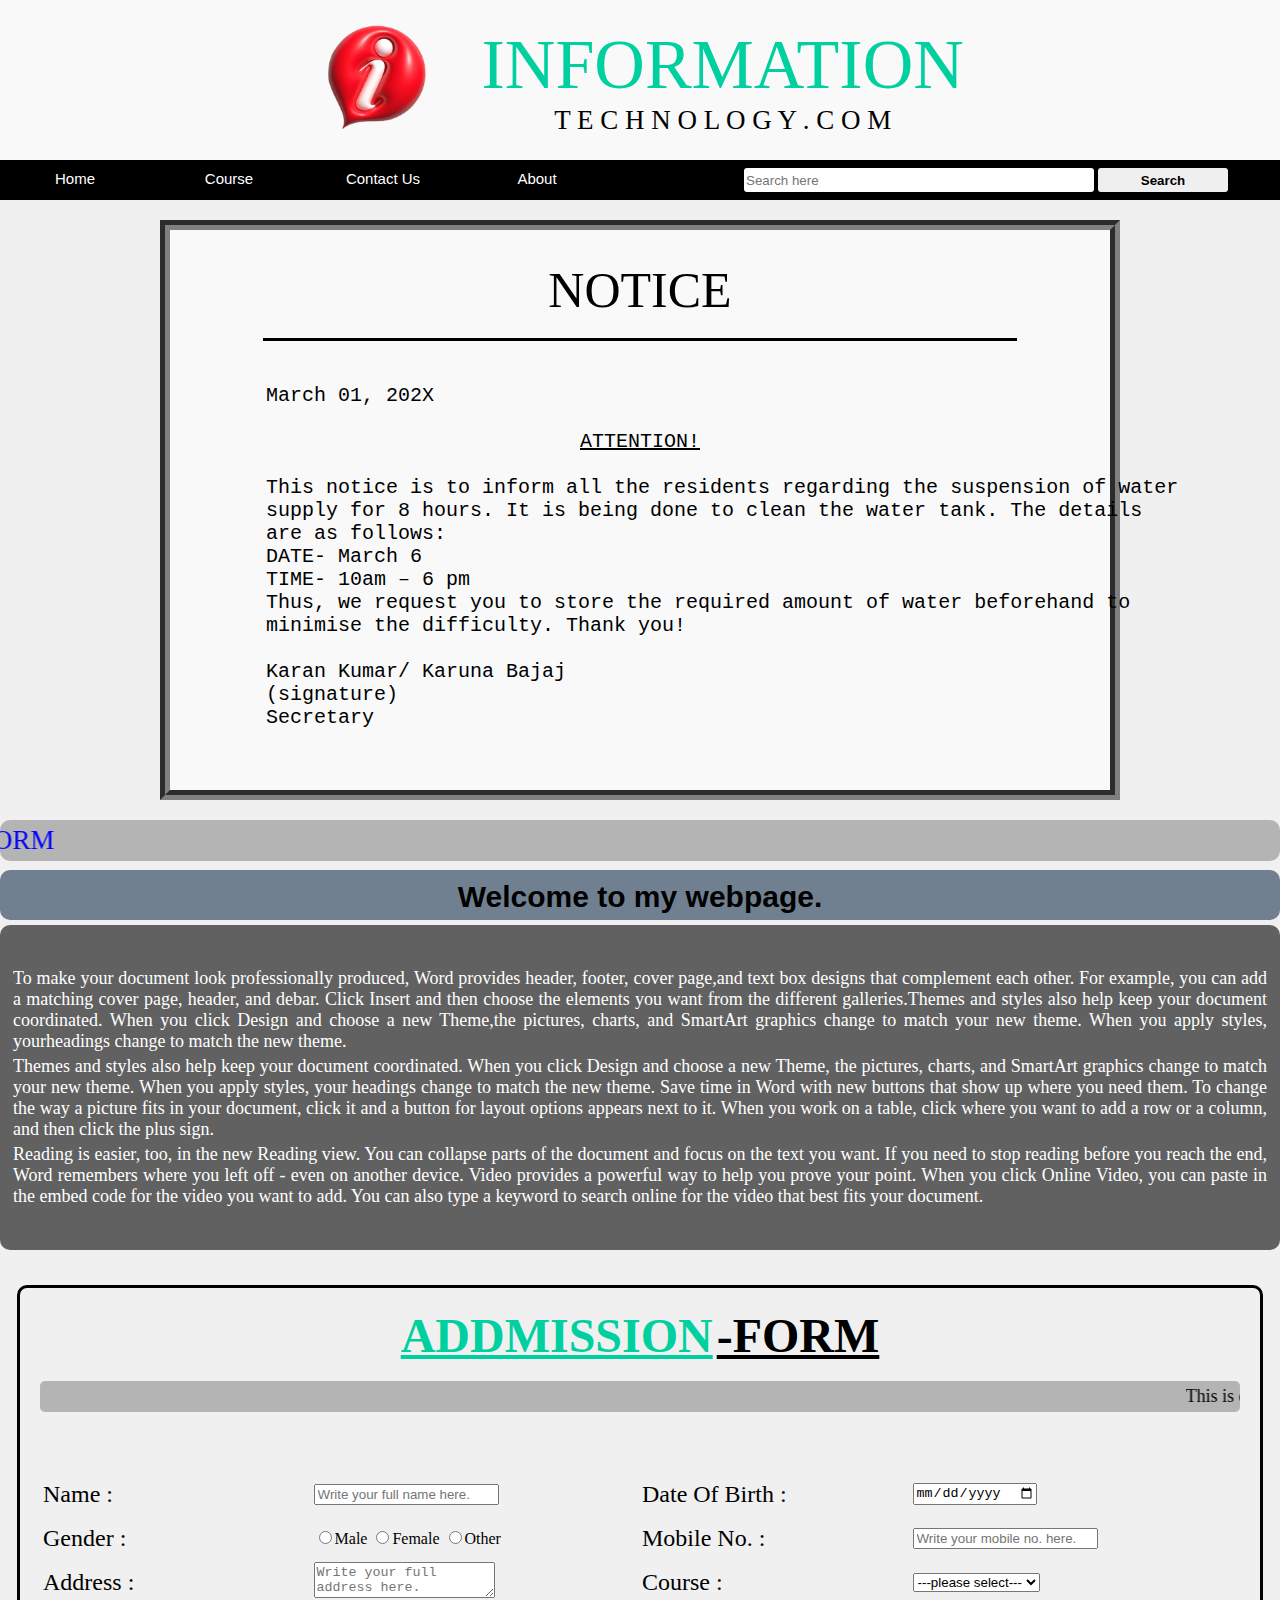
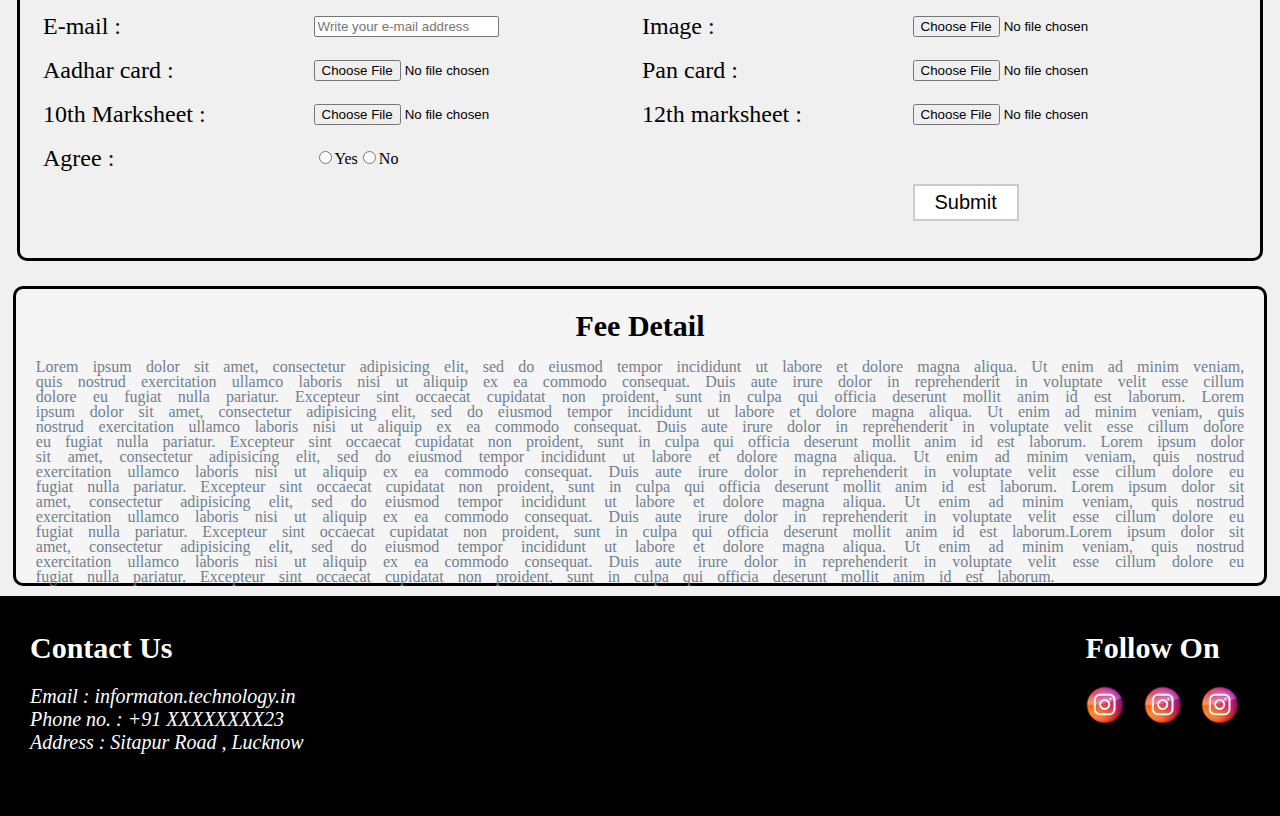
<file: index.html>
<!DOCTYPE html>
<html>
	<head>
		<meta charset="UTF-8">
		<meta lang="en-US">
		<meta name="keyword" content="information technology, IT industry">
		<meta name="author" content="information_technology.com">
		<meta name="description" content="This is the best information technology website.">
		<title>Information_Technology.com</title>
		<link rel="stylesheet" href="style.css">
		<style>
			#box{
				width: 75%;
				height: 580px;
				background: #f9f9f9;
				border-color: grey;
				border-style: groove;
				border-width: 10px;
				margin-top: 20px;
				margin-bottom: 20px;
				padding-top: 20px;
				box-sizing: border-box;
			}
			body{
				margin: 0px;
			}
			#row{
				width: 100%;
				height: 30px;
				border-width: 0px;
				border-color: #f0f0f0;
				border-style: solid;
				text-align: center;
				margin: 0px;
			}
			#col{
				width: 20%;
				height: 30px;
				border-width: 2px;
				border-style: solid;
				border-color: #f0f0f0;
				text-align: center;
				background-color: #b4b4b4;
				box-sizing: border-box;
			    float: left;
				padding: 2px 2px;
			}

			.dropdown{
				display: inline-block;
			}
			.dropdown a{
				background-color: #b4b4b4;
				color: black;
			    display: block;
			    height: 10 px;
			    text-decoration: none;
			    padding: 0px 70px;
			}
			.dropdown .content{
				display: none;
				position: absolute;
				background-color: #b4b4b4;
				text-align: center;
				box-shadow: 2px 2px 5px black;	
			}
			.dropdown:hover .content{
				display: block;
			}
			.dropdown:hover #col{
				background-color: #b4b4b4;
			}
			.dropdown a:hover{
				background-color: #787878;
			}
			marquee{
				padding: 5px 5px;
			}
			.navbar{
				width: 100%;
				height: 50px;
				background-color: slategray;
				border-radius: 10px;
				color: black;
				font-size: 30px;
			 	font-family: sans-serif;
			 	padding: 10px;
			 	font-weight: bold;
			 	margin-bottom:5px;
			 	box-sizing: border-box;
			 	
			}
			#enquiry_form{
				width: 1200px;
				height: 530px;
				border:3px solid black ;
				margin-top: 35px;
				margin-bottom: 25px;
				padding: 20px;
				border-radius: 10px;
			}
			#submit{
				border:2px solid #ccc;
				font-size: 20px;
				padding: 5px 20px 5px 20px;
				background-color: white;
			}
			footer{
				width: 100%;
				height: 220px;
				background-color: rgb(0, 0, 0);
				color: white;
				box-sizing: border-box;
			}
			#contact_us{
				float: left;
				font-size: 20px;
				margin-left: 30px;
				margin-top: 15px;
				width: 300px;
				text-align: left;
			}
			#follow_on{
				float: right;
				font-size: 30px;
				margin-right: 30px;
				margin-top:15px;
			}
			#foot{
				font-size: 30px;
				margin-right: 30px;
				margin-top:20px;
			}
			#logo{
				width:40px;
				margin-right: 10px;
			}
			ul{
				padding: 0;
				margin:0;
				list-style: none;
				float:left;
			}
			a{
				text-decoration: none;
				color:white;
			}
			li{ 
				width:150px;
				height: 40px;
				background-color: black;
				display: inline-block;
				text-align: center;
				padding-top: 10px;
				box-sizing: border-box;
				font-family: sans-serif;
				font-size: 15px;
			}
			nav{
				width:100%;
				height: 40px;
				box-sizing: border-box;
				background-color: black;
			}
			li:hover{
				background-color: grey;
				border-radius: 10px;
				transition: 1s;
			}
			li:hover a{
				color:antiquewhite;
				font-weight: bold;
				font-size: 16px;
				transition: 1s;

			}

			#search_box{
				width: 350px;
				height: 24px;
				box-sizing: border-box;
				margin-top: 8px;
				margin-left: 80px;
				border-radius: 3px;
				border: none;
			}
			#search_box:focus{
				background-color: black;
				color: white;
				outline:none;
			}
			#search_btn{
				width:130px;
				height: 24px;
				margin-bottom: 2px;
				font-weight: bold;
				font-family: sans-serif;
				cursor:pointer;
				border-radius: 3px;
				border: none;
			}
			#search_btn:hover{
				background-color: grey;
				color:white;
				transition: 0.5s;
				border-radius: 3px;
				border: none;
			}
			fieldset{
				width: 98%;
				height: 300px;
				padding: 20px;
				margin: 10px auto;
				border:3px solid black;
				border-radius: 10px;
				background-color: whitesmoke;
				box-sizing: border-box;
			}
			#fee{
				font-size: 30px;
				font-family: britannic;
				font-weight: bold;
			}
			#lorem{
				color: slategrey;
				text-align: justify;
				word-spacing: 10px;
				line-height: 15px;
			}
			*::selection{
				background-color: black;
				color: lightgreen;
			}
			#drop{
				position:relative;
			}

			#content{
				position: absolute;
				left:0px;
				margin-top:13px;
				display: none;
			}
			#drop:hover #content{
				display: block;
			}
			#drop-btn{
				font-weight: normal;
				font-family: sans-serif;
			}
			#drop-btns{
				font-weight: normal;
				font-family: sans-serif;
			}
		    #content #drop-btn:hover{
				font-weight: bold;
				transition: 0.5s;
				font-size: 17px;
			}
			#content #drop-btns:hover{
				font-weight: bold;
				transition: 0.5s;
				font-size: 17px;
			}
			#drop-btns{
				position: relative;
			}
			#contents{
				position: absolute;
				margin-top: 10px;
				left:150px;
				top:110px;
				display: none;
			}
			#drop-btnj{
				font-weight: normal;
				font-family: sans-serif;
			}

			#drop-btns:hover #contents{
				display:block;
				position: absolute;
			}
			#contents #drop-btns{
				color: whitesmoke;
				font-weight: bold;
			}
		</style>
	</head>
	<body style="background: #f0f0f0; text-align: center;">
		<header><table width="100%" bgcolor="#f9f9f9">
			<tr>
			<td width="100"></td>
			<td align="right" width="450"><img src="logo.png" alt="Logo" width="200px" height="150px"></td>
		    <td align="center" width="414"><font style="font-size: 70px;" color="solid cyan" face="Britannic">INFORMATION</font><br>
		    <font style="font-size: 27px;" face="MS Reference Sans Serif">T E C H N O L O G Y  .  C O M</font></td>
		    <td width="400"></td></tr>
	    </table>
	    <nav>
	    	<ul>
	    		<li><a href="#index.html">Home</a></li>
	    		<li id="drop"><a href="#">Course</a>
	    			<ul id="content">
	    				<li><a href="#" id="drop-btn">HTML</a></li>
	    				<li><a href="#" id="drop-btn">CSS2</a></li>
	    				<li><a href="#" id="drop-btn">CSS3</a></li>
	    				<li><a href="#" id="drop-btns">JAVA-SCRIPT</a>
	    					<ul id="contents">
	    						<li><a href="#" id="drop-btnj">Task-1</a></li>
	    						<li><a href="#" id="drop-btnj">Task-2</a></li>
	    						<li><a href="#" id="drop-btnj">Task-3</a></li>
	    						<li><a href="#" id="drop-btnj">Task-4</a></li>
	    					</ul>
	    				</li>
	    			</ul>
	    		</li>
	    		<li><a href="#contact_us">Contact Us</a></li>
	    		<li><a href="#about">About</a></li>
	    	</ul> 
	    	<form>
	    		<input type="search" name="search" placeholder="Search here" id="search_box">
	    		<button id="search_btn">Search</button>
	    	</form>
	    </nav>
		</header>

		
        <center><div id="box">
        	<font style="font-family: Algerian; font-size: 50px; line-height: 80px;">NOTICE</font>

        	<hr width="80%" size="3" color="black">

        	<font size="5" face="system" align="left"><pre>

	March 01, 202X
				<center><u>ATTENTION!</u></center>
	This notice is to inform all the residents regarding the suspension of water
	supply for 8 hours. It is being done to clean the water tank. The details 
	are as follows:
	DATE- March 6
	TIME- 10am – 6 pm
	Thus, we request you to store the required amount of water beforehand to 
	minimise the difficulty. Thank you!

	Karan Kumar/ Karuna Bajaj
	(signature)
	Secretary	


        	</pre></font>
        </div></center>
       
		<a href="form.html"><marquee style="font-size:27px; background: #b4b4b4; color:blue; border-radius: 10px;" direction="right" >ENQUIRY FORM</marquee></a>

		<nav class="navbar">Welcome to my webpage.</nav>
	
		<table width="100%" width="600" style="background: #616161; color: white; text-align: left; font-size: 18px; border-radius: 10px; text-align: justify; padding: 40px 10px; margin: 2px 0px;">
		<tr>
		<td>To make your document look professionally produced, Word provides header, footer, cover page,and text box designs that complement each other. For example, you can add a matching cover page, header, and debar. Click Insert and then choose the elements you want from the different galleries.Themes and styles also help keep your document coordinated. When you click Design and choose a new Theme,the pictures, charts, and SmartArt graphics change to match your new theme. When you apply styles, yourheadings change to match the new theme.</td>
		</tr>
		<tr>
		<td>Themes and styles also help keep your document coordinated. When you click Design and choose a new Theme, the pictures, charts, and SmartArt graphics change to match your new theme. When you apply styles, your headings change to match the new theme. Save time in Word with new buttons that show up where you need them. To change the way a picture fits in your document, click it and a button for layout options appears next to it. When you work on a table, click where you want to add a row or a column, and then click the plus sign.</td>
		</tr>
		<tr>
		<td>Reading is easier, too, in the new Reading view. You can collapse parts of the document and focus on the text you want. If you need to stop reading before you reach the end, Word remembers where you left off - even on another device. Video provides a powerful way to help you prove your point. When you click Online Video, you can paste in the embed code for the video you want to add. You can also type a keyword to search online for the video that best fits your document.</td>
		</tr>
		</table>
		<center><div id="enquiry_form">
			<b><font color="solid cyan" size="7" face="Britannic"><u>ADDMISSION</u></font>
		<font size="7" face="Britannic"><u>-FORM</u></font></b><br><br>
		<font size="4" face="Verdana"><marquee direction="left" behavior="scroll" scrollamonut="40" style="background-color:#b4b4b4; border-radius:5px">This is only for Enquary purpose only. Form filling are required for know about you.</marquee></font>
		<br><br><br><br>
        <table align="center" width="100%">
		<form>
		<tr>
		<td align="left" width="230" height="40"><font size="5" face="Arial Rounded MT">Name : </font></td>
		<td align="left" width="280" height="40"><input type="text" placeholder="Write your full name here." name="name" required="required"></td>
		<td align="left" width="230" height="40"><font size="5" face="Arial Rounded MT">Date Of Birth : </font></td>
		<td align="left" width="280" height="40"><input type="date" placeholder="Write your D/O/B here." name="date of birth" required="required"></td>
		</tr>
		
		
		<tr>
		<td align="left" width="230" height="40"><font size="5" face="Arial Rounded MT">Gender : </font></td>
		<td align="left" width="280" height="40"><input type="radio" name="gender" value="male">Male
		<input type="radio" name="gender" value="female">Female
		<input type="radio" name="gender" value="other">Other</td>
		<td align="left" width="230" height="40"><font size="5" face="Arial Rounded MT">Mobile No. : </font></td>
		<td align="left" width="280" height="40"><input type="number" name="mobile no" required="required" placeholder="Write your mobile no. here."></td>
		</tr>
		
		<tr>
		<td align="left" width="230" height="40"><font size="5" face="Arial Rounded MT">Address : </font></td>
		<td align="left" width="280" height="40"><textarea name="address" required="required" placeholder="Write your full address here."></textarea></td>
		<td align="left" width="230" height="40"><font size="5" face="Arial Rounded MT">Course : </font></td>
		<td align="left" width="280" height="40"><select name="course">
		<option>---please select---</option>
		<option value="B.Tech">B.Tech</option>
		<option value="M.Tech">M.Tech</option>
		<option value="Polytechnic">Polytechnic</option>
		<option value="M.B.A.">M.B.A.</option>
		<option value="B.Pharma">B.Pharma</option>
		<option value="D.Pharma">D.Pharma</option>
		<option value="M.Pharma">M.Pharma</option>
		<option value="B.Ed">B.Ed</option>
		<option value="B.Sc">B.Sc</option>
		<option value="M.Sc">M.Sc</option>
		</select></td>
		</tr>
			
		<tr>
		<td align="left" width="230" height="40"><font size="5" face="Arial Rounded MT">E-mail : </font></td>
		<td align="left" width="280" height="40"><input type="email" placeholder="Write your e-mail address " name="name" required="required"></td>
		<td align="left" width="230" height="40"><font size="5" face="Arial Rounded MT">Image : </font></td>
		<td align="left" width="280" height="40"><input type="file" accept=".jpg" name="image"></td>
		</tr>
		
		<tr>
		<td align="left" width="230" height="40"><font size="5" face="Arial Rounded MT">Aadhar card : </font></td>
		<td align="left" width="280" height="40"><input type="file" accept=".pdf" name="aadhar card"></td>
		<td align="left" width="230" height="40"><font size="5" face="Arial Rounded MT">Pan card : </font></td>
		<td align="left" width="280" height="40"><input type="file" accept=".pdf" name="pan card"></td>
		</tr>
		
		<tr>
		<td align="left" width="230" height="40"><font size="5" face="Arial Rounded MT">10th Marksheet : </font></td>
		<td align="left" width="280" height="40"><input type="file" accept=".pdf" name="10th marksheet"></td>
		<td align="left" width="230" height="40"><font size="5" face="Arial Rounded MT">12th marksheet : </font></td>
		<td align="left" width="280" height="40"><input type="file" accept=".pdf" name="12th marksheet"></td>
		</tr>
		
		<tr>
		<td align="left" width="230" height="40"><font size="5" face="Arial Rounded MT">Agree : </font></td>
		<td align="left" width="280" height="40"><input type="radio" name="agree" value="yes" required="required">Yes<input type="radio" name="agree" value="no" required="required">No</td>
		<td align="left" width="230" height="40"></td>
		<td align="left" width="280" height="40"></td>
		</tr>
		<tr>
			<td align="left" width="230" height="40"><pre>	</pre></td>
			<td align="left" width="230" height="40"><pre>	</pre></td>
			<td align="left" width="230" height="40"><pre>	</pre></td>
			<td align="left" width="230" height="40"><input type="submit" name="Submit" id="submit"></td>
		</tr>
        </form>
		</table>
		</div></center>
		<fieldset>
			<div id="fee">Fee Detail</div>
		    <p id="lorem">Lorem ipsum dolor sit amet, consectetur adipisicing elit, sed do eiusmod
		    tempor incididunt ut labore et dolore magna aliqua. Ut enim ad minim veniam,
		    quis nostrud exercitation ullamco laboris nisi ut aliquip ex ea commodo
		    consequat. Duis aute irure dolor in reprehenderit in voluptate velit esse
		    cillum dolore eu fugiat nulla pariatur. Excepteur sint occaecat cupidatat non
		    proident, sunt in culpa qui officia deserunt mollit anim id est laborum.
		   Lorem ipsum dolor sit amet, consectetur adipisicing elit, sed do eiusmod
		   tempor incididunt ut labore et dolore magna aliqua. Ut enim ad minim veniam,
		   quis nostrud exercitation ullamco laboris nisi ut aliquip ex ea commodo
		   consequat. Duis aute irure dolor in reprehenderit in voluptate velit esse
		   cillum dolore eu fugiat nulla pariatur. Excepteur sint occaecat cupidatat non
		   proident, sunt in culpa qui officia deserunt mollit anim id est laborum.
		   Lorem ipsum dolor sit amet, consectetur adipisicing elit, sed do eiusmod
		   tempor incididunt ut labore et dolore magna aliqua. Ut enim ad minim veniam,
		   quis nostrud exercitation ullamco laboris nisi ut aliquip ex ea commodo
		   consequat. Duis aute irure dolor in reprehenderit in voluptate velit esse
		   cillum dolore eu fugiat nulla pariatur. Excepteur sint occaecat cupidatat non
		   proident, sunt in culpa qui officia deserunt mollit anim id est laborum.
		   Lorem ipsum dolor sit amet, consectetur adipisicing elit, sed do eiusmod
		   tempor incididunt ut labore et dolore magna aliqua. Ut enim ad minim veniam,
		   quis nostrud exercitation ullamco laboris nisi ut aliquip ex ea commodo
		   consequat. Duis aute irure dolor in reprehenderit in voluptate velit esse
		   cillum dolore eu fugiat nulla pariatur. Excepteur sint occaecat cupidatat non
		   proident, sunt in culpa qui officia deserunt mollit anim id est laborum.Lorem ipsum dolor sit amet, consectetur adipisicing elit, sed do eiusmod
		   tempor incididunt ut labore et dolore magna aliqua. Ut enim ad minim veniam,
		   quis nostrud exercitation ullamco laboris nisi ut aliquip ex ea commodo
		   consequat. Duis aute irure dolor in reprehenderit in voluptate velit esse
		   cillum dolore eu fugiat nulla pariatur. Excepteur sint occaecat cupidatat non
		   proident, sunt in culpa qui officia deserunt mollit anim id est laborum.
		   </p>
		</fieldset>
	</section>
		<footer>
			<div id="contact_us">
				<h1 id="foot">Contact Us</h1>
				<address>
				Email : informaton.technology.in
				Phone no. : +91 XXXXXXXX23
				Address : Sitapur Road , Lucknow 
				</address>
			</div>		
			<div id="follow_on">
				<h1 id="foot">Follow On</h1>
				<a href="https://www.instagram.com"><img src="insta.png" alt="Instagram" id="logo" /></a>
				<a href="https://www.youtube.com"><img src="insta.png" alt="Instagram" id="logo" /></a>
				<a href="https://www.twitter.com"><img src="insta.png" alt="Instagram" id="logo" /></a>
			</div>
		</footer>
	</body>
</html>
</file>
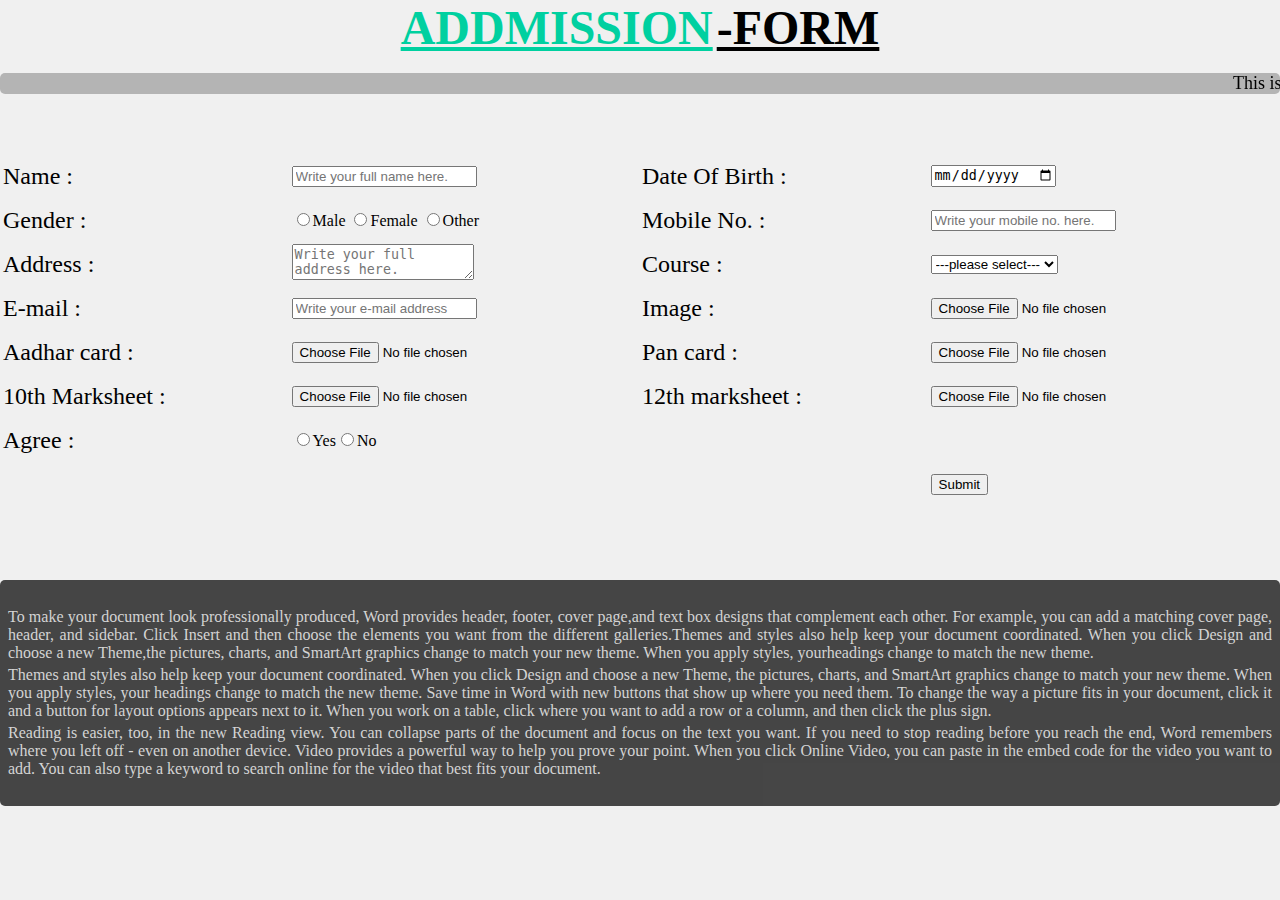
<file: form.html>
<!DOCTYPE html>
<html>
    <head>
    	<meta charset="UTF-8">
    	<meta lang="en-US">
    	<title>Technology.com</title>
    	<style>

    	</style></head>
    <body align="center" style="background-color:#f0f0f0; margin: 0px;">
    	
        <b><font color="solid cyan" size="7" face="Britannic"><u>ADDMISSION</u></font>
		<font size="7" face="Britannic"><u>-FORM</u></font></b><br><br>
		<font size="4" face="Verdana"><marquee direction="left" behavior="scroll" scrollamonut="40" style="background-color:#b4b4b4; border-radius:5px">This is only for Enquary purpose only. Form filling are required for know about you.</marquee></font>
		<br><br><br><br>
        <table align="center" width="100%">
		<form>
		<tr>
		<td align="left" width="230" height="40"><font size="5" face="Arial Rounded MT">Name : </font></td>
		<td align="left" width="280" height="40"><input type="text" placeholder="Write your full name here." name="name" required="required"></td>
		<td align="left" width="230" height="40"><font size="5" face="Arial Rounded MT">Date Of Birth : </font></td>
		<td align="left" width="280" height="40"><input type="date" placeholder="Write your D/O/B here." name="date of birth" required="required"></td>
		</tr>
		
		
		<tr>
		<td align="left" width="230" height="40"><font size="5" face="Arial Rounded MT">Gender : </font></td>
		<td align="left" width="280" height="40"><input type="radio" name="gender" value="male">Male
		<input type="radio" name="gender" value="female">Female
		<input type="radio" name="gender" value="other">Other</td>
		<td align="left" width="230" height="40"><font size="5" face="Arial Rounded MT">Mobile No. : </font></td>
		<td align="left" width="280" height="40"><input type="number" name="mobile no" required="required" placeholder="Write your mobile no. here."></td>
		</tr>
		
		<tr>
		<td align="left" width="230" height="40"><font size="5" face="Arial Rounded MT">Address : </font></td>
		<td align="left" width="280" height="40"><textarea name="address" required="required" placeholder="Write your full address here."></textarea></td>
		<td align="left" width="230" height="40"><font size="5" face="Arial Rounded MT">Course : </font></td>
		<td align="left" width="280" height="40"><select name="course">
		<option>---please select---</option>
		<option value="B.Tech">B.Tech</option>
		<option value="M.Tech">M.Tech</option>
		<option value="Polytechnic">Polytechnic</option>
		<option value="M.B.A.">M.B.A.</option>
		<option value="B.Pharma">B.Pharma</option>
		<option value="D.Pharma">D.Pharma</option>
		<option value="M.Pharma">M.Pharma</option>
		<option value="B.Ed">B.Ed</option>
		<option value="B.Sc">B.Sc</option>
		<option value="M.Sc">M.Sc</option>
		</select></td>
		</tr>
			
		<tr>
		<td align="left" width="230" height="40"><font size="5" face="Arial Rounded MT">E-mail : </font></td>
		<td align="left" width="280" height="40"><input type="email" placeholder="Write your e-mail address " name="name" required="required"></td>
		<td align="left" width="230" height="40"><font size="5" face="Arial Rounded MT">Image : </font></td>
		<td align="left" width="280" height="40"><input type="file" accept=".jpg" name="image"></td>
		</tr>
		
		<tr>
		<td align="left" width="230" height="40"><font size="5" face="Arial Rounded MT">Aadhar card : </font></td>
		<td align="left" width="280" height="40"><input type="file" accept=".pdf" name="aadhar card"></td>
		<td align="left" width="230" height="40"><font size="5" face="Arial Rounded MT">Pan card : </font></td>
		<td align="left" width="280" height="40"><input type="file" accept=".pdf" name="pan card"></td>
		</tr>
		
		<tr>
		<td align="left" width="230" height="40"><font size="5" face="Arial Rounded MT">10th Marksheet : </font></td>
		<td align="left" width="280" height="40"><input type="file" accept=".pdf" name="10th marksheet"></td>
		<td align="left" width="230" height="40"><font size="5" face="Arial Rounded MT">12th marksheet : </font></td>
		<td align="left" width="280" height="40"><input type="file" accept=".pdf" name="12th marksheet"></td>
		</tr>
		
		<tr>
		<td align="left" width="230" height="40"><font size="5" face="Arial Rounded MT">Agree : </font></td>
		<td align="left" width="280" height="40"><input type="radio" name="agree" value="yes" required="required">Yes<input type="radio" name="agree" value="no" required="required">No</td>
		<td align="left" width="230" height="40"></td>
		<td align="left" width="280" height="40"></td>
		</tr>
		<tr>
			<td align="left" width="230" height="40"><pre>	</pre></td>
			<td align="left" width="230" height="40"><pre>	</pre></td>
			<td align="left" width="230" height="40"><pre>	</pre></td>
			<td align="left" width="230" height="40"><input type="submit" name="Submit"></td>
		</tr>
        </form>
		</table><br><br><br><br>
		<table width="100%" width="600" style="background: #3c3c3c; opacity: 0.95; text-align: justify; border-radius: 5px; color: lightgrey; padding: 25px 5px;">
		<tr>
		<td>To make your document look professionally produced, Word provides header, footer, cover page,and text box designs that complement each other. For example, you can add a matching cover page, header, and sidebar. Click Insert and then choose the elements you want from the different galleries.Themes and styles also help keep your document coordinated. When you click Design and choose a new Theme,the pictures, charts, and SmartArt graphics change to match your new theme. When you apply styles, yourheadings change to match the new theme.</td>
		</tr>
		<tr>
		<td>Themes and styles also help keep your document coordinated. When you click Design and choose a new Theme, the pictures, charts, and SmartArt graphics change to match your new theme. When you apply styles, your headings change to match the new theme. Save time in Word with new buttons that show up where you need them. To change the way a picture fits in your document, click it and a button for layout options appears next to it. When you work on a table, click where you want to add a row or a column, and then click the plus sign.</td>
		</tr>
		<tr>
		<td>Reading is easier, too, in the new Reading view. You can collapse parts of the document and focus on the text you want. If you need to stop reading before you reach the end, Word remembers where you left off - even on another device. Video provides a powerful way to help you prove your point. When you click Online Video, you can paste in the embed code for the video you want to add. You can also type a keyword to search online for the video that best fits your document.</td>
		</tr>
		</table>
    </body>	
</html>
</file>
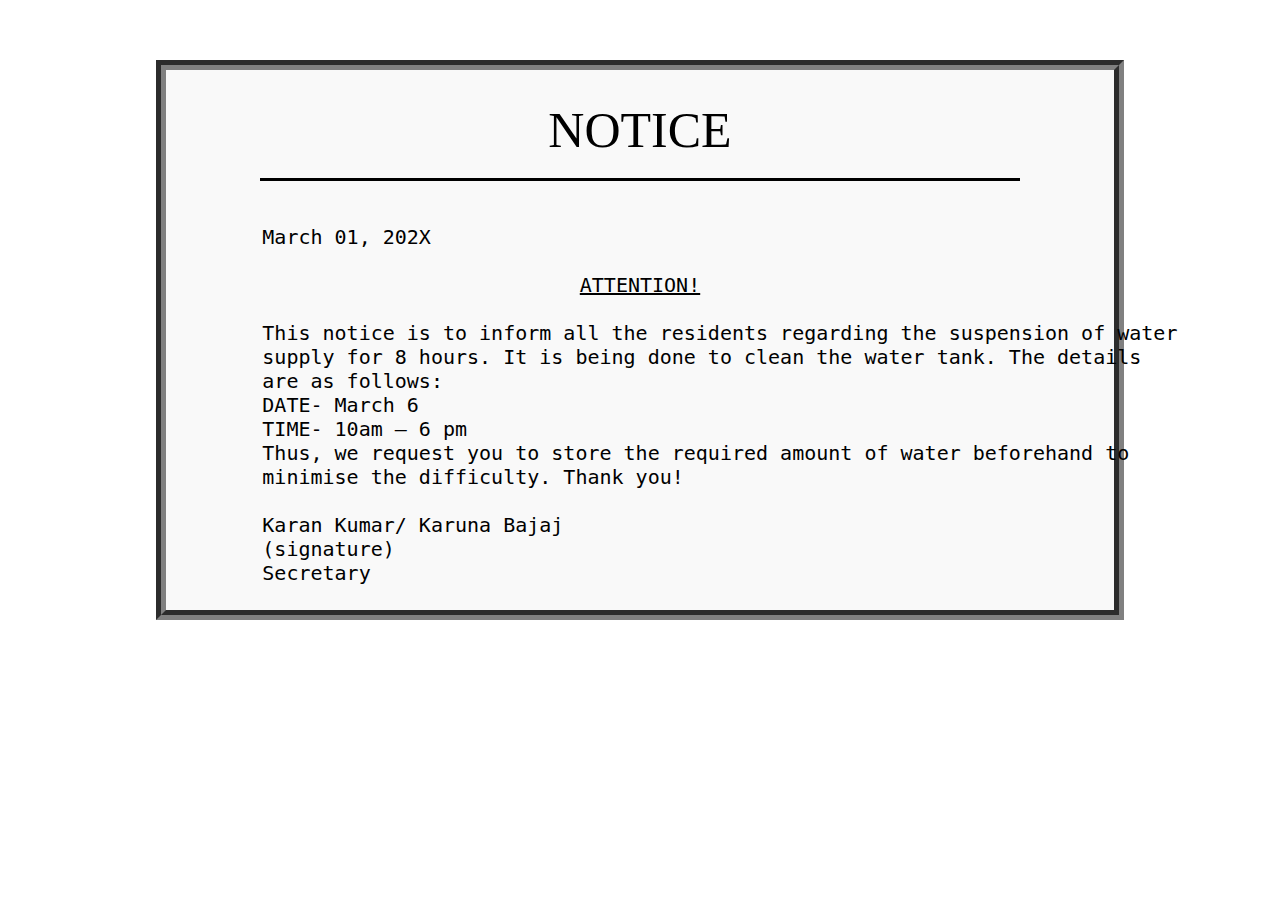
<file: notice.html>
<!DOCTYPE html>
<html>
	<head>
		<title>Notice</title>
		<style>
			#box{
				width: 75%;
				height: 520px;
				background: #f9f9f9;
				border-color: grey;
				border-style: groove;
				border-width: 10px;
				margin-top: 60px;
				margin-bottom: 20px;
				padding-top: 20px;
			}
		</style>
	</head>
	<body>
		<center><div id="box">
        	<font style="font-family: Algerian; font-size: 50px; line-height: 80px;">NOTICE</font>
        	<hr width="80%" size="3" color="black">
        	<font size="5" face="system" align="left"><pre>

	March 01, 202X
				<center><u>ATTENTION!</u></center>
	This notice is to inform all the residents regarding the suspension of water
	supply for 8 hours. It is being done to clean the water tank. The details 
	are as follows:
	DATE- March 6
	TIME- 10am – 6 pm
	Thus, we request you to store the required amount of water beforehand to 
	minimise the difficulty. Thank you!

	Karan Kumar/ Karuna Bajaj
	(signature)
	Secretary	


        	</pre></font>
        </div></center>
	</body>
</html>
</file>
<file: style.css>
body{
	margin: 0px;
}
#row{
	width: 100%;
	height: 30px;
	border-width: 0px;
	border-color: #f0f0f0;
	border-style: solid;
	text-align: center;
	margin: 0px;
}
#col{
	width: 20%;
	height: 30px;
	border-width: 2px;
	border-style: solid;
	border-color: #f0f0f0;
	text-align: center;
	background-color: #b4b4b4;
	box-sizing: border-box;
    float: left;
	padding: 2px 2px;
}

.dropdown{
	display: inline-block;
}
.dropdown a{
	background-color: #b4b4b4;
	color: black;
    display: block;
    height: 10 px;
    text-decoration: none;
    padding: 0px 70px;
}
.dropdown .content{
	display: none;
	position: absolute;
	background-color: #b4b4b4;
	text-align: center;
	box-shadow: 2px 2px 5px black;	
}
.dropdown:hover .content{
	display: block;
}
.dropdown:hover #col{
	background-color: #b4b4b4;
}
.dropdown a:hover{
	background-color: #787878;
}
marquee{
	padding: 5px 5px;
}
.navbar{
	width: 100%;
	height: 50px;
	background-color: slategrey;
	border-radius: 10px;
	color: black;
	font-size: 30px;
 	font-family: sans-serif;
 	padding-top: 15px;
 	font-weight: bold;
 	margin: 5px 0px;
 	
}
</file>
